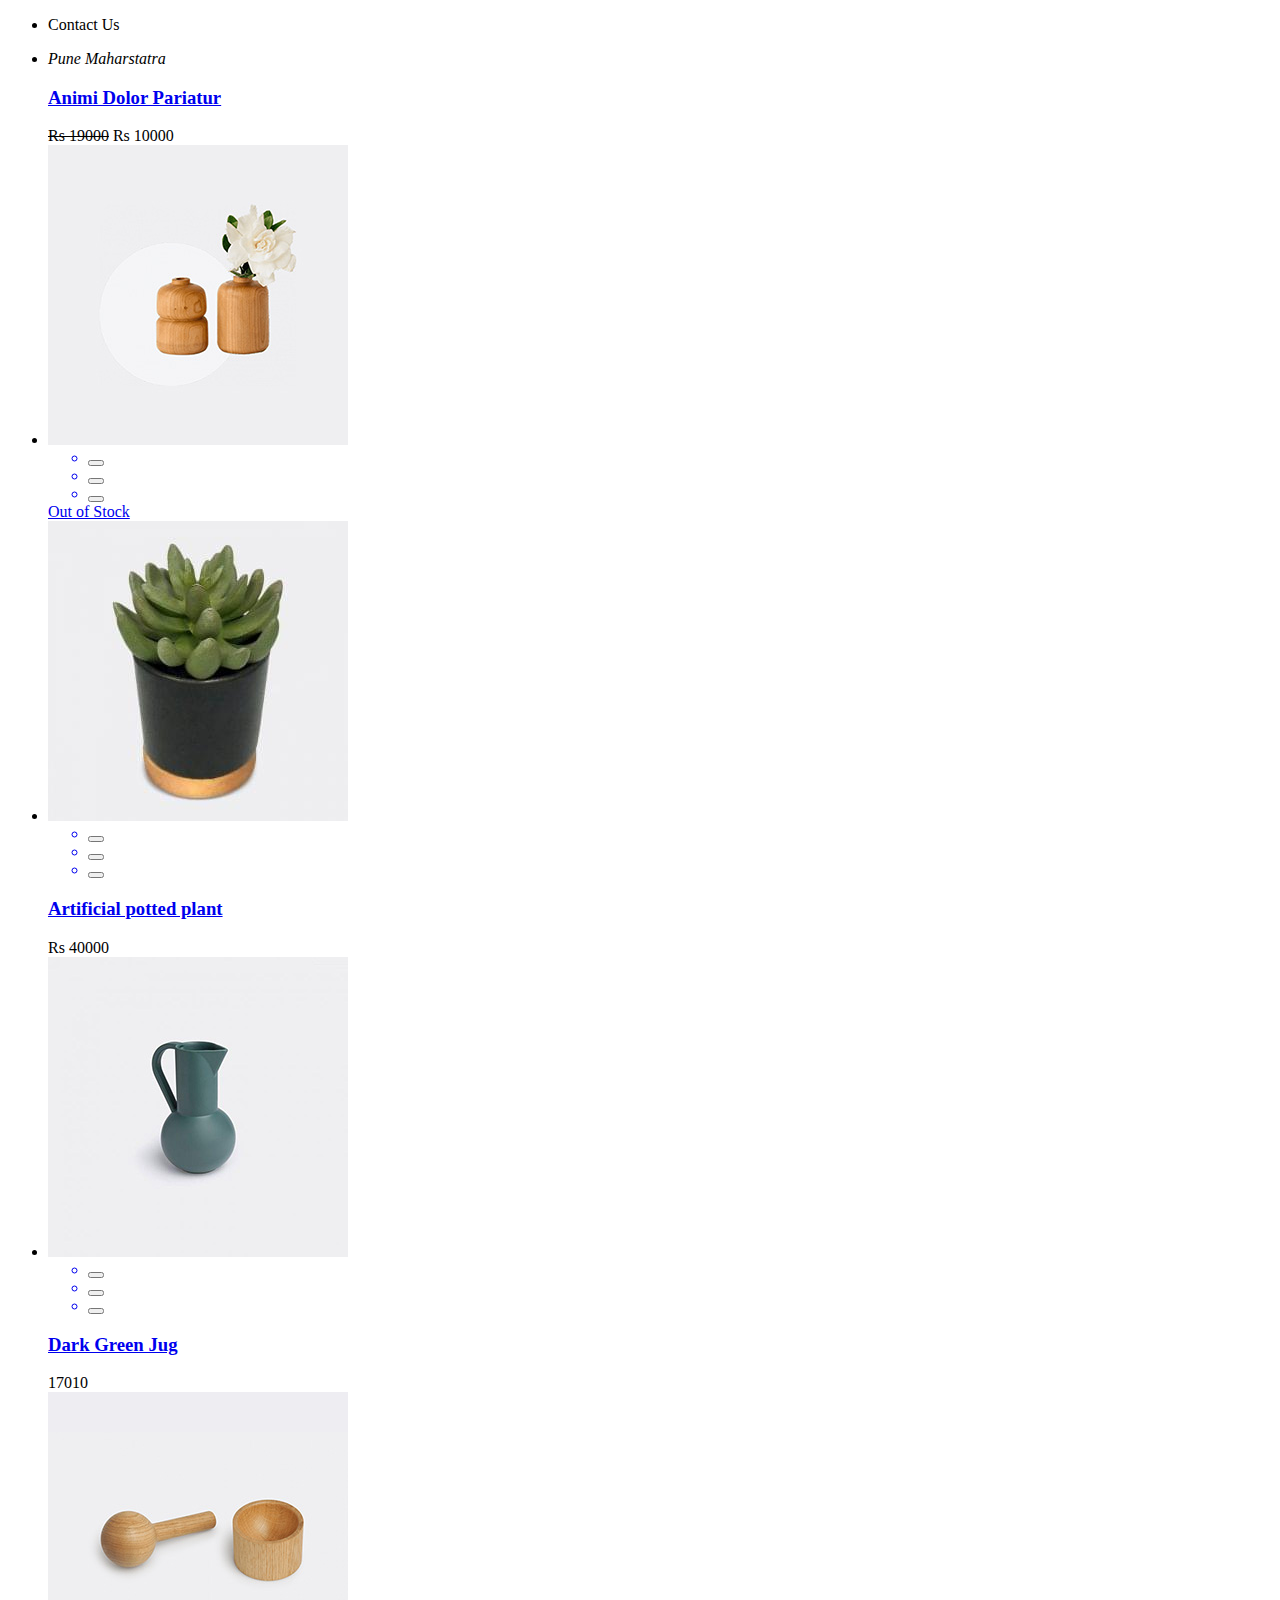
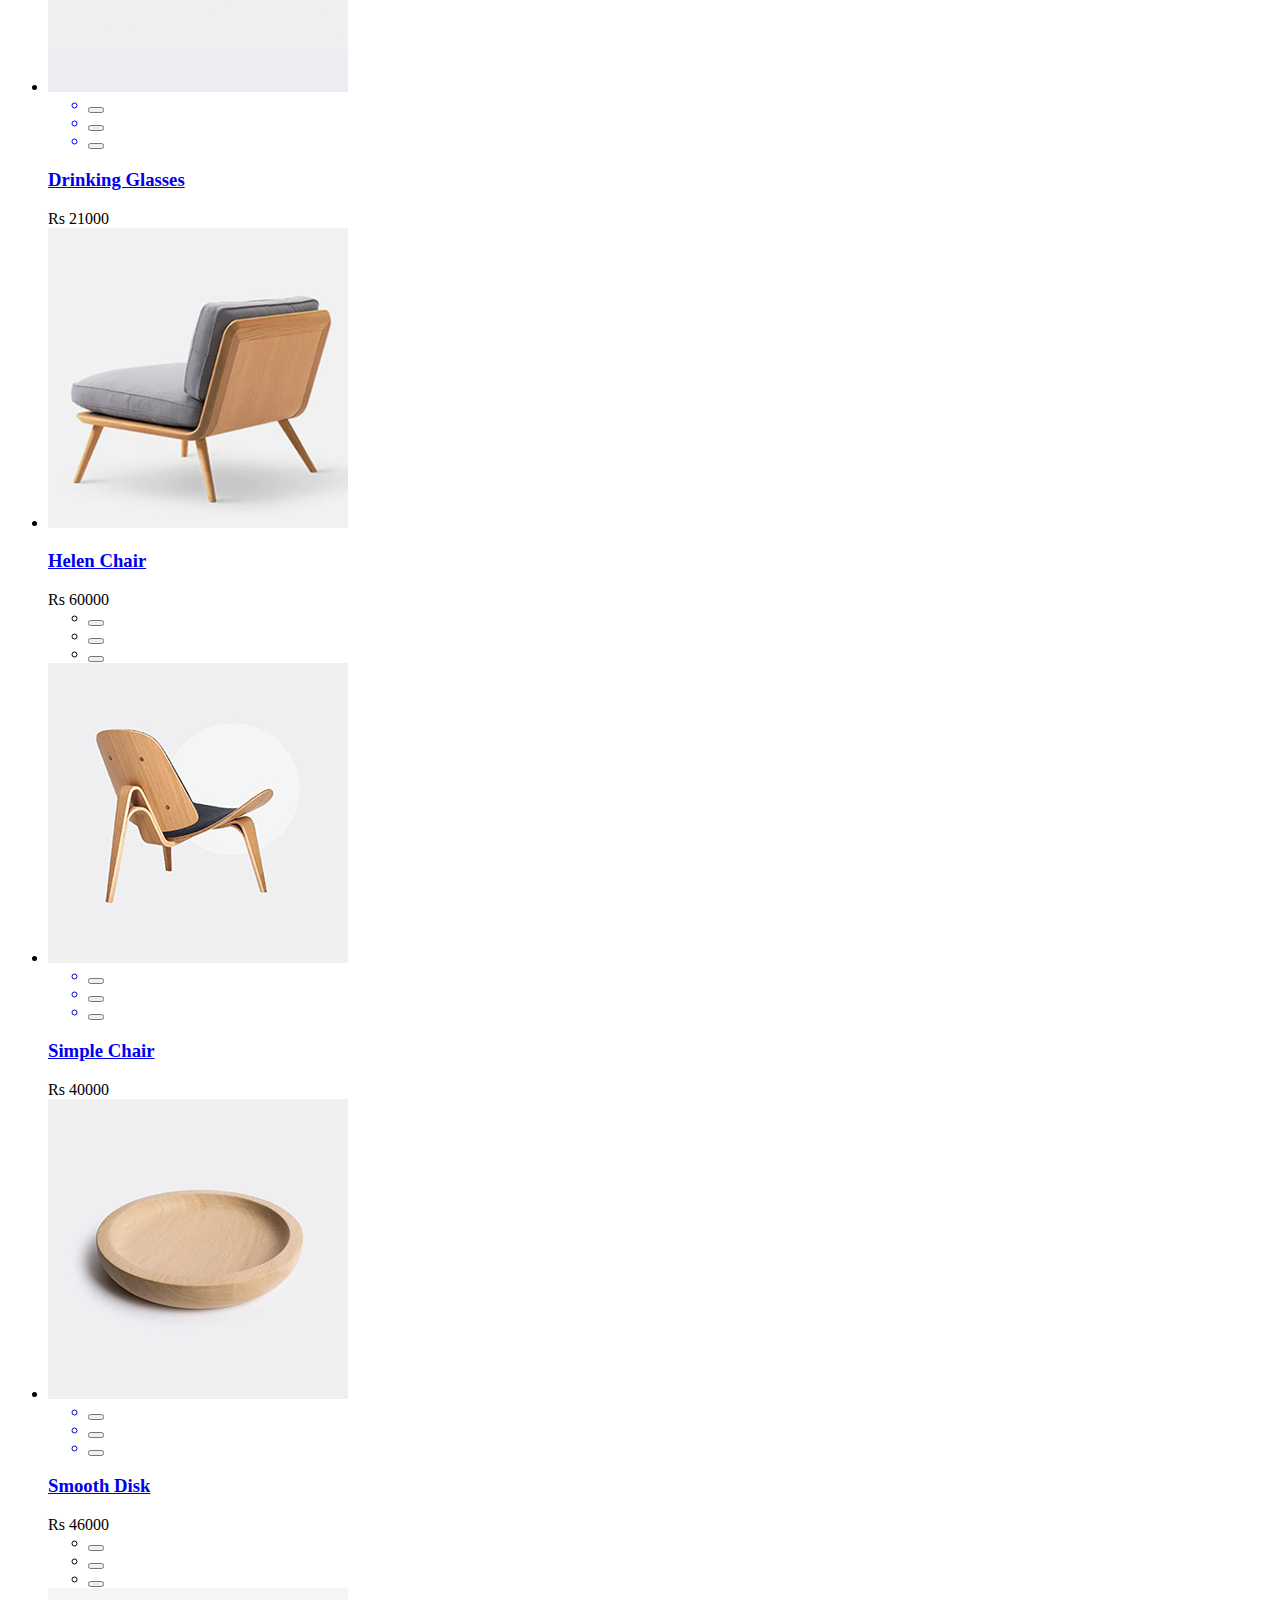
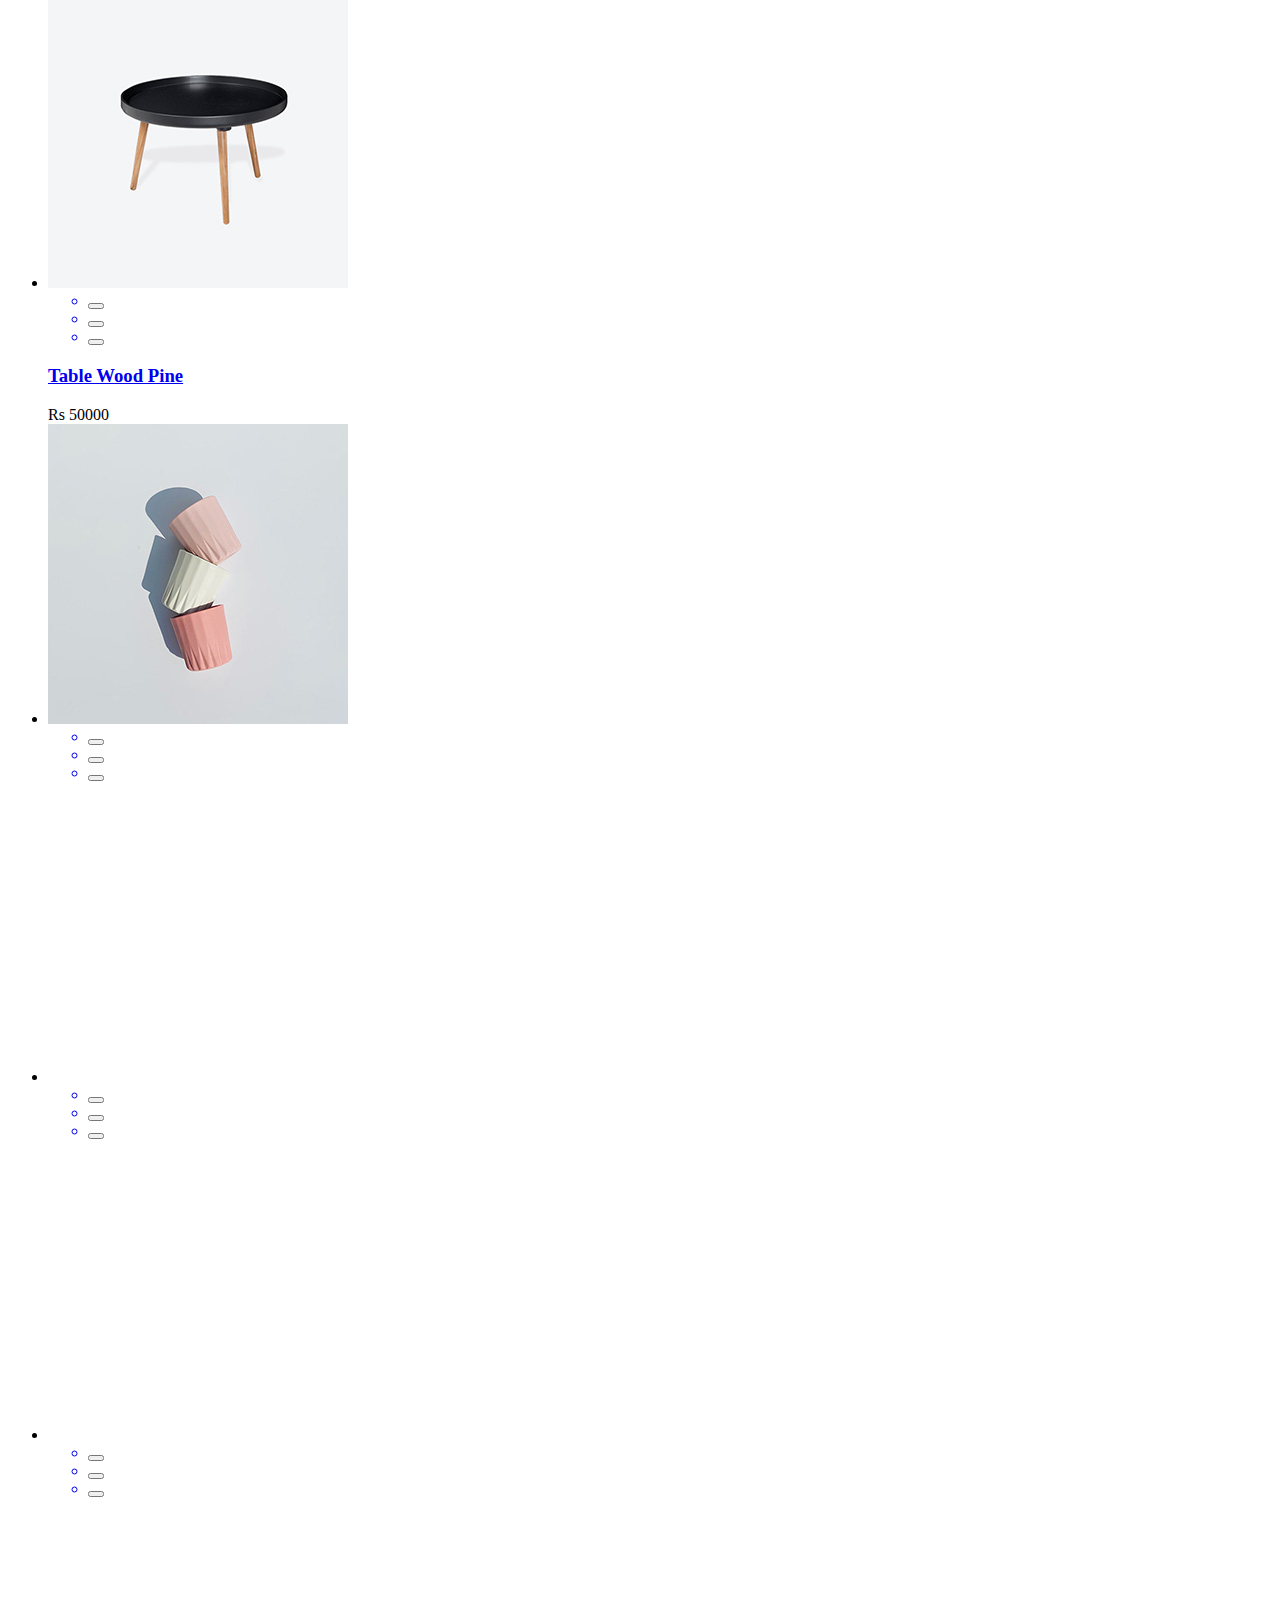
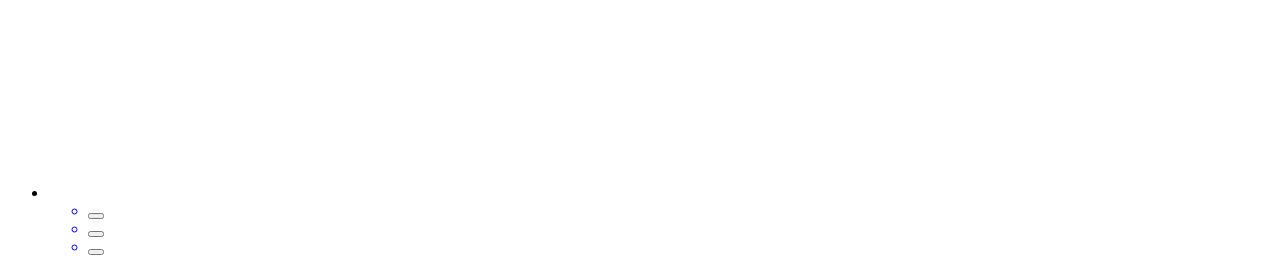
<file: index.html>
<!DOCTYPE html>
<html lang="en">

<head>

</head>

<ul class="contact-list">

  <li>
    <p class="contact-list-title">Contact Us</p>
  </li>

  <li class="contact-item">
    <address class="address">
      Pune Maharstatra
    </address>
  </li>

<div class="card-content">
        <h3 class="h3">
          <a href="#" class="card-title">Animi Dolor Pariatur</a>
        </h3>

        <div class="card-price">
          <del class="del">Rs 19000</del>

          <data class="price" value="10">Rs 10000</data>
        </div>
      </div>

    </div>
    </li>

    <li class="accessory">
      <div class="product-card">

        <a href="#" class="card-banner img-holder has-before" style="--width: 300; --height: 300;">
          <img src="./assets/images/product-2.jpg" width="300" height="300" loading="lazy" alt="Art Deco Home"
            class="img-cover">

          <ul class="card-action-list">

            <li>
              <button class="card-action-btn" aria-label="add to cart" title="add to cart">
                <ion-icon name="add-outline" aria-hidden="true"></ion-icon>
              </button>
            </li>

            <li>
              <button class="card-action-btn" aria-label="add to cart" title="add to cart">
                <ion-icon name="bag-handle-outline" aria-hidden="true"></ion-icon>
              </button>
            </li>

            <li>
              <button class="card-action-btn" aria-label="add to whishlist" title="add to whishlist">
                <ion-icon name="heart-outline" aria-hidden="true"></ion-icon>
              </button>
            </li>

          </ul>

          <div class="card-badge">Out of Stock</div>
        </a>




    <li class="decoration">
      <div class="product-card">

        <a href="#" class="card-banner img-holder has-before" style="--width: 300; --height: 300;">
          <img src="./assets/images/product-3.jpg" width="300" height="300" loading="lazy" alt="Artificial potted plant"
            class="img-cover">

          <ul class="card-action-list">

            <li>
              <button class="card-action-btn" aria-label="add to cart" title="add to cart">
                <ion-icon name="add-outline" aria-hidden="true"></ion-icon>
              </button>
            </li>

            <li>
              <button class="card-action-btn" aria-label="add to cart" title="add to cart">
                <ion-icon name="bag-handle-outline" aria-hidden="true"></ion-icon>
              </button>
            </li>

            <li>
              <button class="card-action-btn" aria-label="add to whishlist" title="add to whishlist">
                <ion-icon name="heart-outline" aria-hidden="true"></ion-icon>
              </button>
            </li>

          </ul>
        </a>

        <div class="card-content">
          <h3 class="h3">
            <a href="#" class="card-title">Artificial potted plant</a>
          </h3>

          <div class="card-price">
            <data class="price" value="40">Rs 40000</data>
          </div>
        </div>

      </div>
    </li>

    <li class="accessory">
      <div class="product-card">

        <a href="#" class="card-banner img-holder has-before" style="--width: 300; --height: 300;">
          <img src="./assets/images/product-4.jpg" width="300" height="300" loading="lazy" alt="Dark Green Jug"
            class="img-cover">

          <ul class="card-action-list">

            <li>
              <button class="card-action-btn" aria-label="add to cart" title="add to cart">
                <ion-icon name="add-outline" aria-hidden="true"></ion-icon>
              </button>
            </li>

            <li>
              <button class="card-action-btn" aria-label="add to cart" title="add to cart">
                <ion-icon name="bag-handle-outline" aria-hidden="true"></ion-icon>
              </button>
            </li>

            <li>
              <button class="card-action-btn" aria-label="add to whishlist" title="add to whishlist">
                <ion-icon name="heart-outline" aria-hidden="true"></ion-icon>
              </button>
            </li>

          </ul>
        </a>

        <div class="card-content">
          <h3 class="h3">
            <a href="#" class="card-title">Dark Green Jug</a>
          </h3>

          <div class="card-price">
            <data class="price" value="17.10">17010</data>
          </div>
        </div>

      </div>
    </li>

    <li class="accessory">
      <div class="product-card">

        <a href="#" class="card-banner img-holder has-before" style="--width: 300; --height: 300;">
          <img src="./assets/images/product-5.jpg" width="300" height="300" loading="lazy" alt="Drinking Glasses"
            class="img-cover">

          <ul class="card-action-list">

            <li>
              <button class="card-action-btn" aria-label="add to cart" title="add to cart">
                <ion-icon name="add-outline" aria-hidden="true"></ion-icon>
              </button>
            </li>

            <li>
              <button class="card-action-btn" aria-label="add to cart" title="add to cart">
                <ion-icon name="bag-handle-outline" aria-hidden="true"></ion-icon>
              </button>
            </li>

            <li>
              <button class="card-action-btn" aria-label="add to whishlist" title="add to whishlist">
                <ion-icon name="heart-outline" aria-hidden="true"></ion-icon>
              </button>
            </li>

          </ul>
        </a>

        <div class="card-content">
          <h3 class="h3">
            <a href="#" class="card-title">Drinking Glasses</a>
          </h3>

          <div class="card-price">
            <data class="price" value="21">Rs 21000</data>
          </div>
        </div>

      </div>
    </li>

    <li class="furniture">
      <div class="product-card">

        <a href="#" class="card-banner img-holder has-before" style="--width: 300; --height: 300;">
          <img src="./assets/images/product-6.jpg" width="300" height="300" loading="lazy" alt="Helen Chair"
            class="img-cover">
        </a>

        <div class="card-content">
          <h3 class="h3">
            <a href="#" class="card-title">Helen Chair</a>
          </h3>

          <div class="card-price">
            <data class="price" value="69.50">Rs 60000</data>
          </div>
          <ul class="card-action-list">

            <li>
              <button class="card-action-btn" aria-label="add to cart" title="add to cart">
                <ion-icon name="add-outline" aria-hidden="true"></ion-icon>
              </button>
            </li>
    
            <li>
              <button class="card-action-btn" aria-label="add to cart" title="add to cart">
                <ion-icon name="bag-handle-outline" aria-hidden="true"></ion-icon>
              </button>
            </li>
    
            <li>
              <button class="card-action-btn" aria-label="add to whishlist" title="add to whishlist">
                <ion-icon name="heart-outline" aria-hidden="true"></ion-icon>
              </button>
            </li>
        </div>

      </div>
    </li>

 


    <li class="furniture">
      <div class="product-card">

        <a href="#" class="card-banner img-holder has-before" style="--width: 300; --height: 300;">
          <img src="./assets/images/product-9.jpg" width="300" height="300" loading="lazy" alt="Nancy Chair"
            class="img-cover">

            <ul class="card-action-list">

              <li>
                <button class="card-action-btn" aria-label="add to cart" title="add to cart">
                  <ion-icon name="add-outline" aria-hidden="true"></ion-icon>
                </button>
              </li>
      
              <li>
                <button class="card-action-btn" aria-label="add to cart" title="add to cart">
                  <ion-icon name="bag-handle-outline" aria-hidden="true"></ion-icon>
                </button>
              </li>
      
              <li>
                <button class="card-action-btn" aria-label="add to whishlist" title="add to whishlist">
                  <ion-icon name="heart-outline" aria-hidden="true"></ion-icon>
                </button>
              </li>
      
            </ul>
        </a>

      


<div class="card-content">
  <h3 class="h3">
    <a href="#" class="card-title">Simple Chair</a>
  </h3>

  <div class="card-price">
    <data class="price" value="40">Rs 40000</data>
  </div>


<li class="decoration">
  <div class="product-card">

    <a href="#" class="card-banner img-holder has-before" style="--width: 300; --height: 300;">
      <img src="./assets/images/product-11.jpg" width="300" height="300" loading="lazy" alt="Smooth Disk"
        class="img-cover">

      <ul class="card-action-list">

        <li>
          <button class="card-action-btn" aria-label="add to cart" title="add to cart">
            <ion-icon name="add-outline" aria-hidden="true"></ion-icon>
          </button>
        </li>

        <li>
          <button class="card-action-btn" aria-label="add to cart" title="add to cart">
            <ion-icon name="bag-handle-outline" aria-hidden="true"></ion-icon>
          </button>
        </li>

        <li>
          <button class="card-action-btn" aria-label="add to whishlist" title="add to whishlist">
            <ion-icon name="heart-outline" aria-hidden="true"></ion-icon>
          </button>
        </li>

      </ul>
    </a>

    <div class="card-content">
      <h3 class="h3">
        <a href="#" class="card-title">Smooth Disk</a>
      </h3>

      <div class="card-price">
        <data class="price" value="46">Rs 46000</data>
        <ul class="card-action-list">

          <li>
            <button class="card-action-btn" aria-label="add to cart" title="add to cart">
              <ion-icon name="add-outline" aria-hidden="true"></ion-icon>
            </button>
          </li>
  
          <li>
            <button class="card-action-btn" aria-label="add to cart" title="add to cart">
              <ion-icon name="bag-handle-outline" aria-hidden="true"></ion-icon>
            </button>
          </li>
  
          <li>
            <button class="card-action-btn" aria-label="add to whishlist" title="add to whishlist">
              <ion-icon name="heart-outline" aria-hidden="true"></ion-icon>
            </button>
          </li>
  
        </ul>
      </div>
  

<li class="furniture">
  <div class="product-card">

    <a href="#" class="card-banner img-holder has-before" style="--width: 300; --height: 300;">
      <img src="./assets/images/product-12.jpg" width="300" height="300" loading="lazy" alt="Table Black"
        class="img-cover">

        <ul class="card-action-list">

          <li>
            <button class="card-action-btn" aria-label="add to cart" title="add to cart">
              <ion-icon name="add-outline" aria-hidden="true"></ion-icon>
            </button>
          </li>
  
          <li>
            <button class="card-action-btn" aria-label="add to cart" title="add to cart">
              <ion-icon name="bag-handle-outline" aria-hidden="true"></ion-icon>
            </button>
          </li>
  
          <li>
            <button class="card-action-btn" aria-label="add to whishlist" title="add to whishlist">
              <ion-icon name="heart-outline" aria-hidden="true"></ion-icon>
            </button>
          </li>
  
        </ul>

    
</a>

<div class="card-content">
  <h3 class="h3">
    <a href="#" class="card-title">Table Wood Pine</a>
  </h3>

  <div class="card-price">
    <data class="price" value="50">Rs 50000</data>
  </div>


<li class="decoration">
  <div class="product-card">

    <a href="#" class="card-banner img-holder has-before" style="--width: 300; --height: 300;">
      <img src="./assets/images/product-15.jpg" width="300" height="300" loading="lazy" alt="Unique Decoration"
        class="img-cover">

        <ul class="card-action-list">

          <li>
            <button class="card-action-btn" aria-label="add to cart" title="add to cart">
              <ion-icon name="add-outline" aria-hidden="true"></ion-icon>
            </button>
          </li>
  
          <li>
            <button class="card-action-btn" aria-label="add to cart" title="add to cart">
              <ion-icon name="bag-handle-outline" aria-hidden="true"></ion-icon>
            </button>
          </li>
  
          <li>
            <button class="card-action-btn" aria-label="add to whishlist" title="add to whishlist">
              <ion-icon name="heart-outline" aria-hidden="true"></ion-icon>
            </button>
          </li>
  
        </ul>
    </a>



<li class="decoration">
  <div class="product-card">

    <a href="#" class="card-banner img-holder has-before" style="--width: 300; --height: 300;">
      <img src="./assets/images/product-16.jpg" width="300" height="300" loading="lazy" alt="Vase Of Flowers"
        class="img-cover">

      <ul class="card-action-list">

        <li>
          <button class="card-action-btn" aria-label="add to cart" title="add to cart">
            <ion-icon name="add-outline" aria-hidden="true"></ion-icon>
          </button>
        </li>

        <li>
          <button class="card-action-btn" aria-label="add to cart" title="add to cart">
            <ion-icon name="bag-handle-outline" aria-hidden="true"></ion-icon>
          </button>
        </li>

        <li>
          <button class="card-action-btn" aria-label="add to whishlist" title="add to whishlist">
            <ion-icon name="heart-outline" aria-hidden="true"></ion-icon>
          </button>
        </li>

      </ul>
    </a>


</li>

<li class="decoration">
  <div class="product-card">

    <a href="#" class="card-banner img-holder has-before" style="--width: 300; --height: 300;">
      <img src="./assets/images/product-17.jpg" width="300" height="300" loading="lazy" alt="Wood Eggs"
        class="img-cover">

      <ul class="card-action-list">

        <li>
          <button class="card-action-btn" aria-label="add to cart" title="add to cart">
            <ion-icon name="add-outline" aria-hidden="true"></ion-icon>
          </button>
        </li>

        <li>
          <button class="card-action-btn" aria-label="add to cart" title="add to cart">
            <ion-icon name="bag-handle-outline" aria-hidden="true"></ion-icon>
          </button>
        </li>

        <li>
          <button class="card-action-btn" aria-label="add to whishlist" title="add to whishlist">
            <ion-icon name="heart-outline" aria-hidden="true"></ion-icon>
          </button>
        </li>

      </ul>
    </a>

</li>

<li class="decoration">
  <div class="product-card">

    <a href="#" class="card-banner img-holder has-before" style="--width: 300; --height: 300;">
      <img src="./assets/images/product-18.jpg" width="300" height="300" loading="lazy" alt="Wooden Box"
        class="img-cover">

      <ul class="card-action-list">

        <li>
          <button class="card-action-btn" aria-label="add to cart" title="add to cart">
            <ion-icon name="add-outline" aria-hidden="true"></ion-icon>
          </button>
        </li>

        <li>
          <button class="card-action-btn" aria-label="add to cart" title="add to cart">
            <ion-icon name="bag-handle-outline" aria-hidden="true"></ion-icon>
          </button>
        </li>

        <li>
          <button class="card-action-btn" aria-label="add to whishlist" title="add to whishlist">
            <ion-icon name="heart-outline" aria-hidden="true"></ion-icon>
          </button>
        </li>

      </ul>
    </a>
</file>
